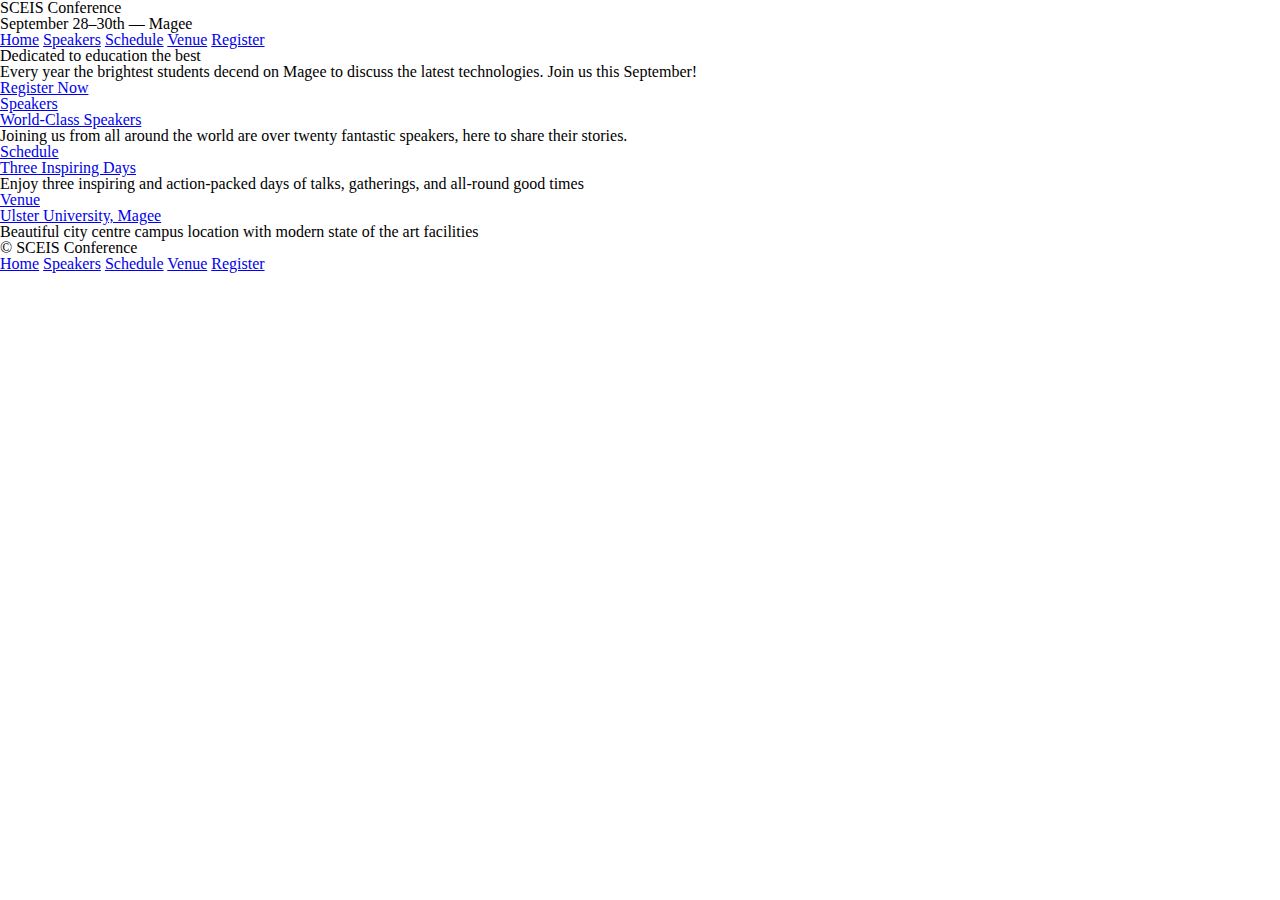
<file: html/index.html>
<!DOCTYPE html>
<html lang="en">
	
	<head>
		<meta charset="utf-8">
		<title>SCEIS Conference</title>
		<link rel="stylesheet" href ="assets/stylesheets/main.css">
	</head>
	
	<body>
	
		<!--Header-->
		<header>
			<h1><ahref="index.html">SCEIS Conference</a></h1>
			<h3>September 28&ndash;30th &mdash; Magee</h3>
			
			<nav>
				<a href="index.html">Home</a>
				<a href="speakers.html">Speakers</a>
				<a href="schedule.html">Schedule</a>
				<a href="venue.html">Venue</a>
				<a href="register.html">Register</a>
			</nav>
		</header>
		
		<!--Opening paragraph-->
		<section>
			<h2>Dedicated to education the best</h2>
			<p>Every year the brightest students decend on Magee to discuss the latest technologies. Join us this September!</p>
			<a href="register.hmtl">Register Now</a>
		</section>
		
		<!--Teasers-->
		<section>
			
						<!--Speakers-->
			<section>
				<a href="speakers.hmtl">
					<h5>Speakers</h5>
					<h3>World-Class Speakers</h3>
				</a>
				<p>Joining us from all around the world are over twenty fantastic speakers, here to share their stories.</p>
			</section>
			
						<!--Schedule-->
			<section>
				<a href="schedule.html">
					<h5>Schedule</h5>
					<h3>Three Inspiring Days</h3>
				</a>
				<p>Enjoy three inspiring and action-packed days of talks, gatherings, and all-round good times</p>
			</section>
			
						<!--Venue-->
			<section>
				<a href="venue.html">
					<h5>Venue</h5>
					<h3>Ulster University, Magee</h3>
				</a>
				<p>Beautiful city centre campus location with modern state of the art facilities</p>
			</section>
			
		</section>
		
		<!--footer-->
		<section>
			<footer>
				<small>&copy; SCEIS Conference</small>
				
			<nav>
				<a href="index.html">Home</a>
				<a href="speakers.html">Speakers</a>
				<a href="schedule.html">Schedule</a>
				<a href="venue.html">Venue</a>
				<a href="register.html">Register</a>
			</nav>
			
			</footer>
		</section>
	
	</body>

</html>
</file>
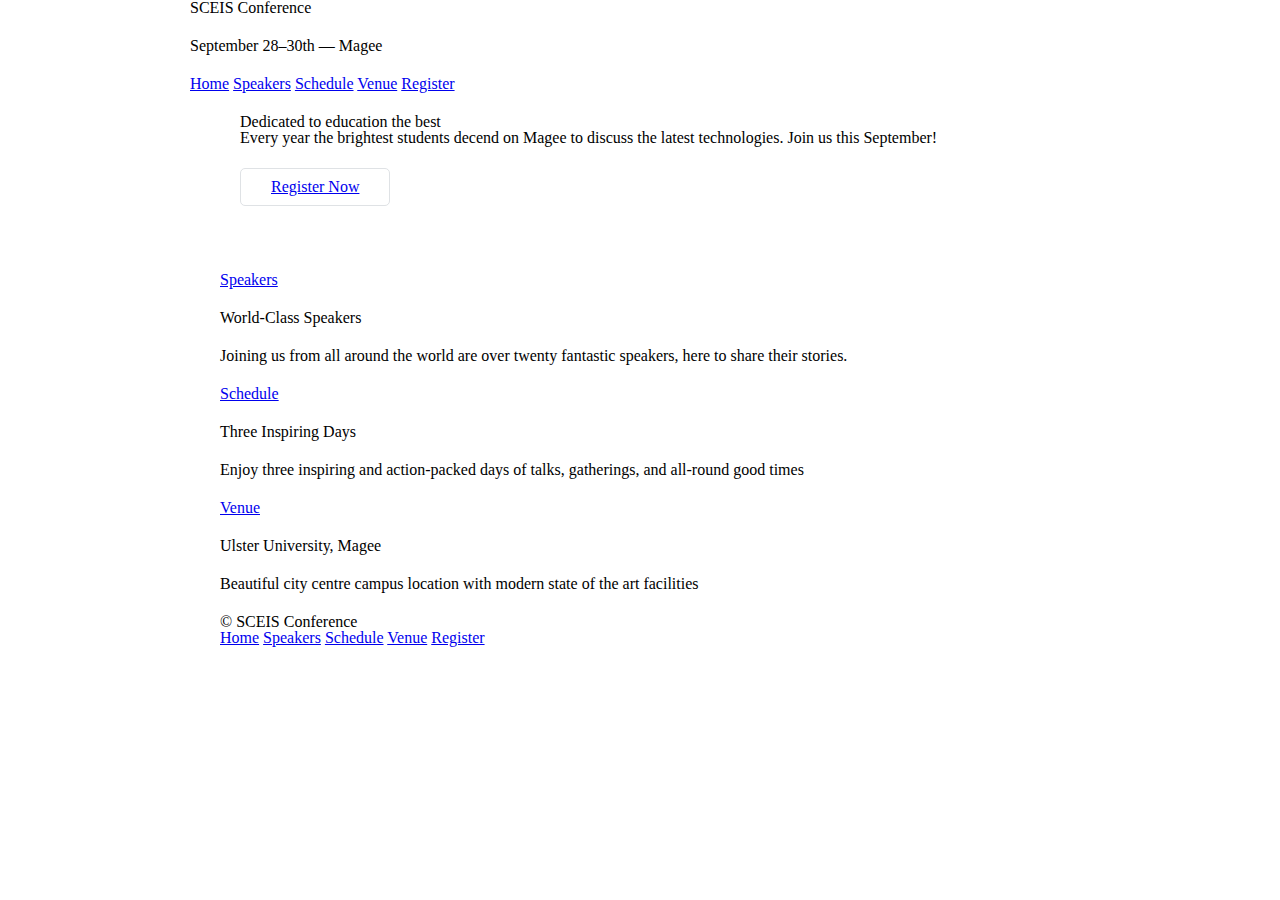
<file: 2/html/index.html>
<!DOCTYPE html>
<html lang="en">
	
	<head>
		<meta charset="utf-8">
		<title>SCEIS Conference</title>
		<link rel="stylesheet" href ="assets/stylesheets/main.css">
	</head>
	
	<body>
	
		<!--Header-->
		<header class = "container">
			<h1><ahref="index.html">SCEIS Conference</a></h1>
			<h3>September 28&ndash;30th &mdash; Magee</h3>
			
			<nav>
				<a href="index.html">Home</a>
				<a href="speakers.html">Speakers</a>
				<a href="schedule.html">Schedule</a>
				<a href="venue.html">Venue</a>
				<a href="register.html">Register</a>
			</nav>
		</header>
		
		<!--Opening paragraph-->
		<section class = "hero container">
			<h2>Dedicated to education the best</h2>
			<p>Every year the brightest students decend on Magee to discuss the latest technologies. Join us this September!</p>
			<a class = "btn btn-alt" href="register.hmtl">Register Now</a>
		</section>
		
		<!--Teasers-->
		<section class = "container">
			
						<!--Speakers-->
			<section class = "container">
				<a href="speakers.hmtl">
					<h5>Speakers</h5>
				</a>
					<h3>World-Class Speakers</h3>
				<p>Joining us from all around the world are over twenty fantastic speakers, here to share their stories.</p>
			</section>
			
						<!--Schedule-->
			<section class = "container">
				<a href="schedule.html">
					<h5>Schedule</h5>
				</a>
					<h3>Three Inspiring Days</h3>
				<p>Enjoy three inspiring and action-packed days of talks, gatherings, and all-round good times</p>
			</section class = "container">
			
						<!--Venue-->
			<section class = "container">
				<a href="venue.html">
					<h5>Venue</h5>
				</a>
					<h3>Ulster University, Magee</h3>
				<p>Beautiful city centre campus location with modern state of the art facilities</p>
			</section>
			
		</section>
		
		<!--footer-->
		<section class = "container">
			<footer class = "container">
				<small>&copy; SCEIS Conference</small>
				
			<nav>
				<a href="index.html">Home</a>
				<a href="speakers.html">Speakers</a>
				<a href="schedule.html">Schedule</a>
				<a href="venue.html">Venue</a>
				<a href="register.html">Register</a>
			</nav>
			
			</footer>
		</section>
	
	</body>

</html>
</file>
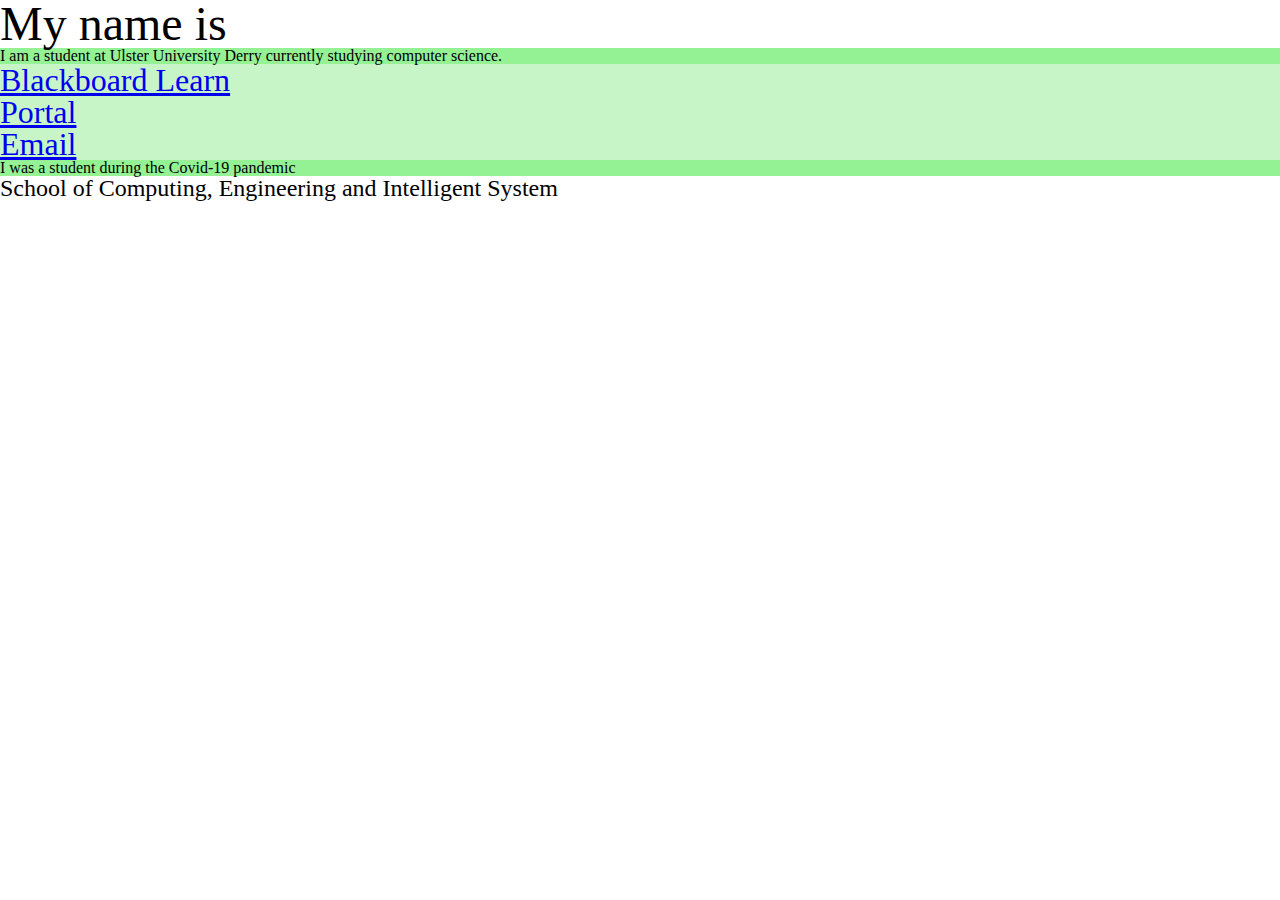
<file: aboutme/aboutme.html>
<!DOCTYPE html>
<html lang="en">

	<head>
		<meta charset="utf-8">
		<title>SCEIS Conference</title>
		<link rel = "stylesheet" href = "assets/stylesheets/main.css">
	</head>
	
	<body>
		<!--info-->
		<h1>My name is </h1>
		<p id="thatsme">I am a student at Ulster University Derry currently studying <em>computer science.</em></p>
		
		<!--links-->
		<div class = "links"> <h2>
			<a href = "https://learning.ulster.ac.uk">Blackboard Learn<br></a>
			<a href = "https://portal.ulster.ac.uk">Portal<br></a>
			<a href = "https://email.ulster.ac.uk">Email<br></a>
		</div> </h2>
		
		<!--covid-->
		<p>I was a student during the Covid-19 pandemic</p>
		
		<!--school-->
		<h5>School of Computing, Engineering and Intelligent System</h5>
		
	</body>
</file>
<file: html/assets/stylesheets/main.css>
/* http://meyerweb.com/eric/tools/css/reset/ 
   v2.0 | 20110126
   License: none (public domain)
*/

html, body, div, span, applet, object, iframe,
h1, h2, h3, h4, h5, h6, p, blockquote, pre,
a, abbr, acronym, address, big, cite, code,
del, dfn, em, img, ins, kbd, q, s, samp,
small, strike, strong, sub, sup, tt, var,
b, u, i, center,
dl, dt, dd, ol, ul, li,
fieldset, form, label, legend,
table, caption, tbody, tfoot, thead, tr, th, td,
article, aside, canvas, details, embed, 
figure, figcaption, footer, header, hgroup, 
menu, nav, output, ruby, section, summary,
time, mark, audio, video {
	margin: 0;
	padding: 0;
	border: 0;
	font-size: 100%;
	font: inherit;
	vertical-align: baseline;
}
/* HTML5 display-role reset for older browsers */
article, aside, details, figcaption, figure, 
footer, header, hgroup, menu, nav, section {
	display: block;
}
body {
	line-height: 1;
}
ol, ul {
	list-style: none;
}
blockquote, q {
	quotes: none;
}
blockquote:before, blockquote:after,
q:before, q:after {
	content: '';
	content: none;
}
table {
	border-collapse: collapse;
	border-spacing: 0;
}
</file>
<file: 2/html/assets/stylesheets/main.css>
/* http://meyerweb.com/eric/tools/css/reset/ 
   v2.0 | 20110126
   License: none (public domain)
*/

html, body, div, span, applet, object, iframe,
h1, h2, h3, h4, h5, h6, p, blockquote, pre,
a, abbr, acronym, address, big, cite, code,
del, dfn, em, img, ins, kbd, q, s, samp,
small, strike, strong, sub, sup, tt, var,
b, u, i, center,
dl, dt, dd, ol, ul, li,
fieldset, form, label, legend,
table, caption, tbody, tfoot, thead, tr, th, td,
article, aside, canvas, details, embed, 
figure, figcaption, footer, header, hgroup, 
menu, nav, output, ruby, section, summary,
time, mark, audio, video {
	margin: 0;
	padding: 0;
	border: 0;
	font-size: 100%;
	font: inherit;
	vertical-align: baseline;
}
/* HTML5 display-role reset for older browsers */
article, aside, details, figcaption, figure, 
footer, header, hgroup, menu, nav, section {
	display: block;
}
body {
	line-height: 1;
}
ol, ul {
	list-style: none;
}
blockquote, q {
	quotes: none;
}
blockquote:before, blockquote:after,
q:before, q:after {
	content: '';
	content: none;
}
table {
	border-collapse: collapse;
	border-spacing: 0;
}

/* Grid */

*,
*:before,
*:after {
	-webkit-box-sizing: border-box;
		-moz-box-sizing: border-box:
			box-sizing : border-box;
}

.container {
	margin: 0 auto;
	padding-left: 30px;
	padding_right: 30px;
	width: 960px;
}

/* Typography */

h1, h3, h4, h5, p {
	margin-bottom: 22px;
}

/* Buttons */

.btn {
	border-radius: 5px;
	display: inline-block;
	margin: 0;
}

.btn-alt {
	border: 1px solid #dfe2e5;
	padding: 10px 30px;
}

/* Home */

.hero {
	padding: 22px 80px 66px 80px;
}
</file>
<file: aboutme/assets/stylesheets/main.css>
/* http://meyerweb.com/eric/tools/css/reset/ 
   v2.0 | 20110126
   License: none (public domain)
*/

html, body, div, span, applet, object, iframe,
h1, h2, h3, h4, h5, h6, p, blockquote, pre,
a, abbr, acronym, address, big, cite, code,
del, dfn, em, img, ins, kbd, q, s, samp,
small, strike, strong, sub, sup, tt, var,
b, u, i, center,
dl, dt, dd, ol, ul, li,
fieldset, form, label, legend,
table, caption, tbody, tfoot, thead, tr, th, td,
article, aside, canvas, details, embed, 
figure, figcaption, footer, header, hgroup, 
menu, nav, output, ruby, section, summary,
time, mark, audio, video {
	margin: 0;
	padding: 0;
	border: 0;
	font-size: 100%;
	font: inherit;
	vertical-align: baseline;
}
/* HTML5 display-role reset for older browsers */
article, aside, details, figcaption, figure, 
footer, header, hgroup, menu, nav, section {
	display: block;
}
body {
	line-height: 1;
}
ol, ul {
	list-style: none;
}
blockquote, q {
	quotes: none;
}
blockquote:before, blockquote:after,
q:before, q:after {
	content: '';
	content: none;
}
table {
	border-collapse: collapse;
	border-spacing: 0;
}

#thatsme { font-size: 16px; background: #94F294;}
.links { background: #C8F5C8;}
p { background: #94F294;}
h1 { font-size:48px;}
h2 { font-size:32px;}
h5 { font-size:24px;}
</file>
